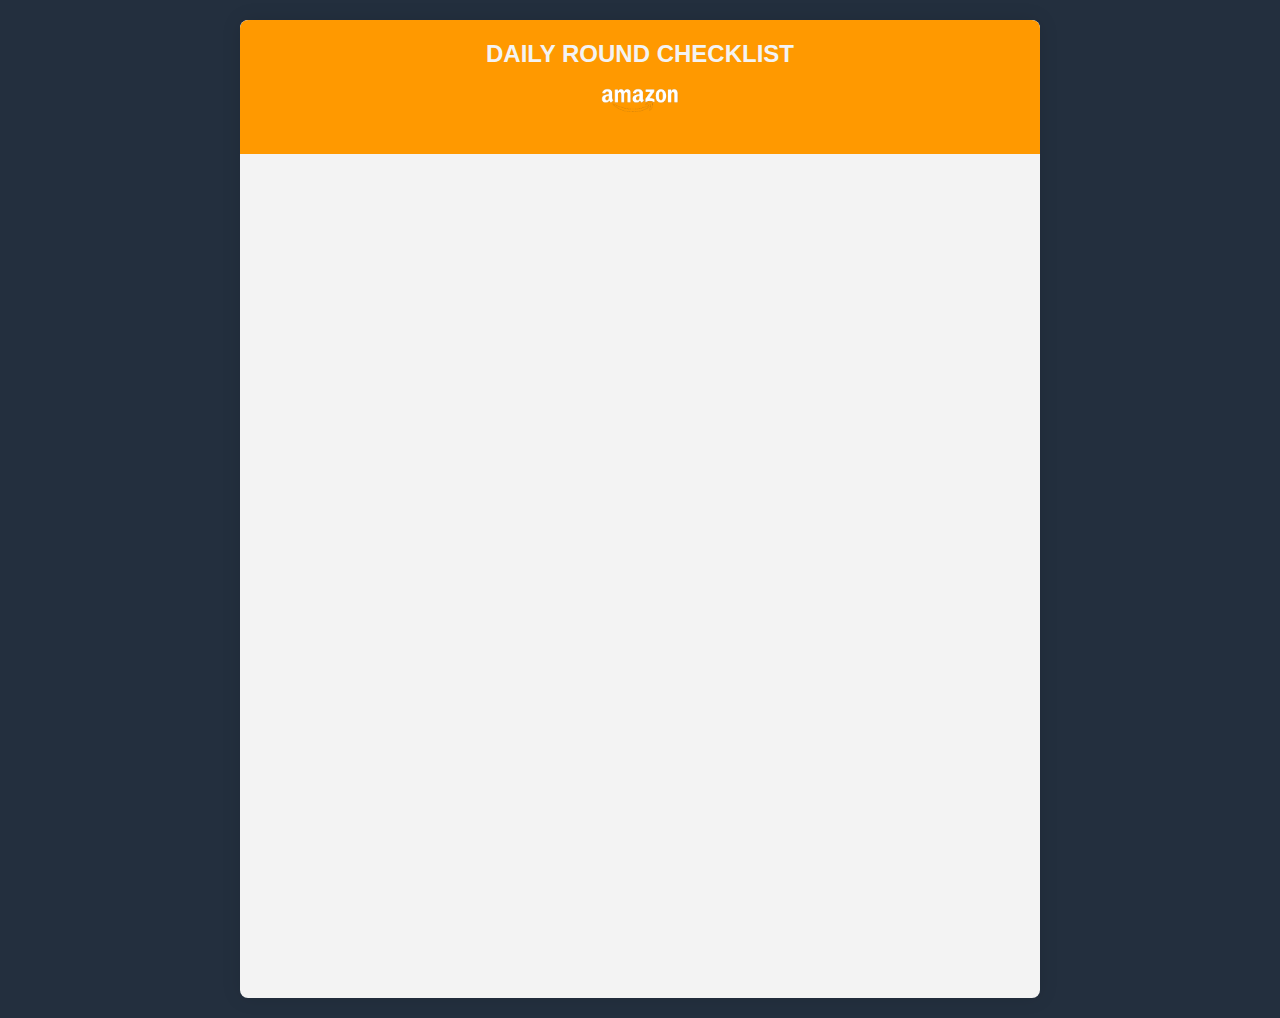
<file: amazon_form.html>
<!DOCTYPE html>
<html lang="en">
<head>
    <meta charset="UTF-8">
    <meta name="viewport" content="width=device-width, initial-scale=1.0">
    <title>DAILY ROUND CHECKLIST</title>
    <style>
        body {
            font-family: Arial, sans-serif;
            background-color: #232f3e;
            color: #f3f3f3;
            margin: 0;
            padding: 0;
        }

        .container {
            max-width: 800px;
            margin: 20px auto;
            background-color: #f3f3f3;
            border-radius: 8px;
            box-shadow: 0 0 20px rgba(0, 0, 0, 0.1);
            overflow: hidden; /* Ensures no overflow issues */
        }

        .header {
            background-color: #ff9900;
            padding: 20px;
            text-align: center;
            border-top-left-radius: 8px;
            border-top-right-radius: 8px;
        }

        .header h1 {
            margin: 0;
            font-size: 24px;
        }

        .form-container {
            padding: 20px;
        }

        /* Adjust iframe size to fit within .form-container */
        .form-container iframe {
            width: 100%;
            height: 800px; /* Adjust height as needed */
            border: none;
        }
    </style>
</head>
<body>
    <div class="container">
        <div class="header">
            <h1>DAILY ROUND CHECKLIST</h1>
            <img src="amazon_logo.png" alt="Amazon Logo" width="100">
        </div>
        <div class="form-container">
            <!-- Paste your Google Form embed code here -->
            <iframe src="https://docs.google.com/forms/d/e/1FAIpQLSc19BxEh4VPKjd_YqO5h_wlqFpGg-B8iuzcZpkLmrgwKMk8wA/viewform?usp=sf_link" frameborder="0" marginheight="0" marginwidth="0">Loading...</iframe>
        </div>
    </div>
</body>
</html>
</file>
